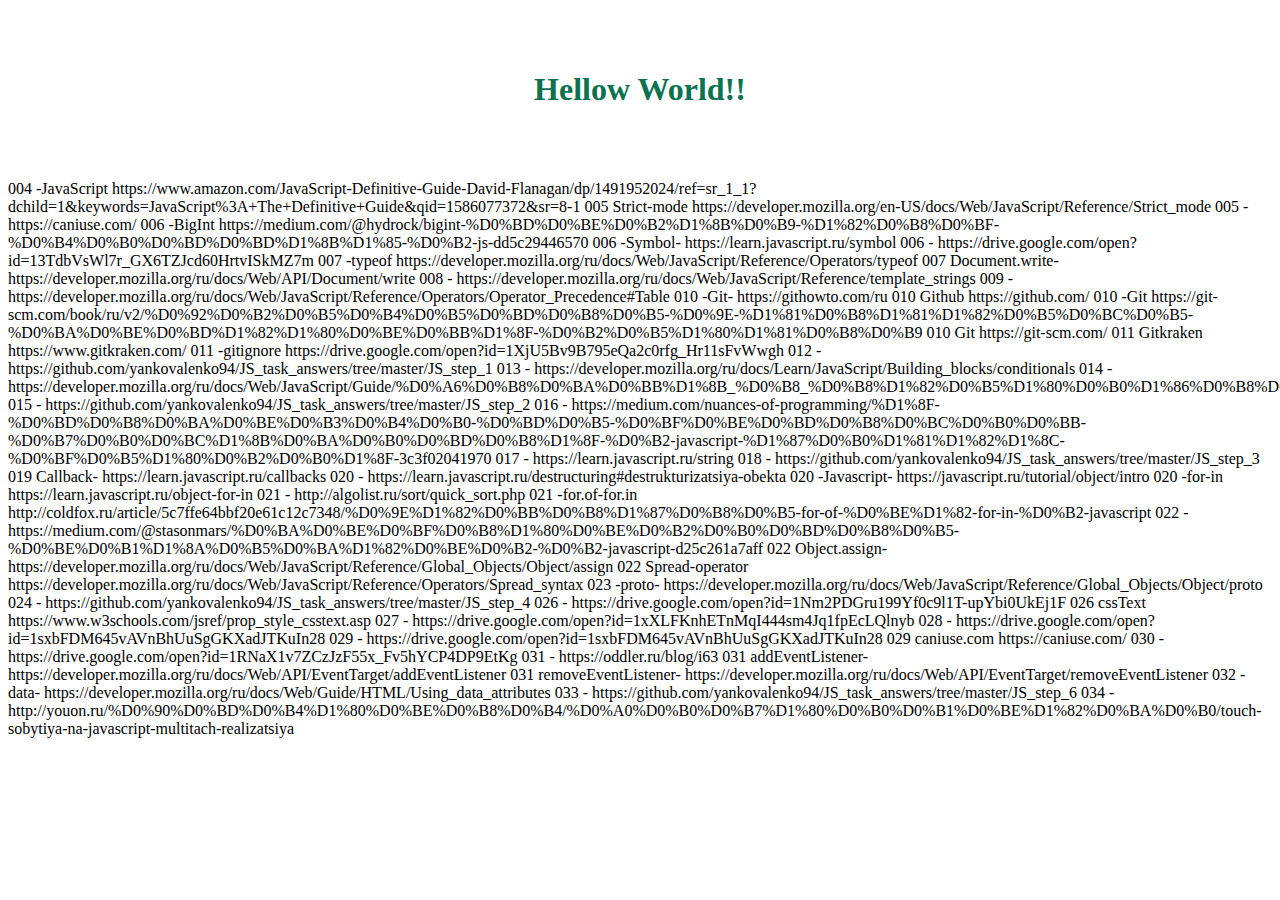
<file: index.html>
<!DOCTYPE html>
<html lang="ru_RU">
<head>
    <meta charset="UTF-8">
    <meta http-equiv="X-UA-Compatible" content="IE=edge">
    <meta name="viewport" content="width=device-width, initial-scale=1.0">
    <link rel="stylesheet" href="css/style.css">
    <title>Document</title>
</head>
<body>
    <h1 class="title">Hellow World!!</h1>

<div>

004 -JavaScript
https://www.amazon.com/JavaScript-Definitive-Guide-David-Flanagan/dp/1491952024/ref=sr_1_1?dchild=1&keywords=JavaScript%3A+The+Definitive+Guide&qid=1586077372&sr=8-1

005 Strict-mode
https://developer.mozilla.org/en-US/docs/Web/JavaScript/Reference/Strict_mode

005 -
https://caniuse.com/

006 -BigInt
https://medium.com/@hydrock/bigint-%D0%BD%D0%BE%D0%B2%D1%8B%D0%B9-%D1%82%D0%B8%D0%BF-%D0%B4%D0%B0%D0%BD%D0%BD%D1%8B%D1%85-%D0%B2-js-dd5c29446570

006 -Symbol-
https://learn.javascript.ru/symbol

006 -
https://drive.google.com/open?id=13TdbVsWl7r_GX6TZJcd60HrtvISkMZ7m

007 -typeof
https://developer.mozilla.org/ru/docs/Web/JavaScript/Reference/Operators/typeof

007 Document.write-
https://developer.mozilla.org/ru/docs/Web/API/Document/write

008 -
https://developer.mozilla.org/ru/docs/Web/JavaScript/Reference/template_strings

009 -
https://developer.mozilla.org/ru/docs/Web/JavaScript/Reference/Operators/Operator_Precedence#Table

010 -Git-
https://githowto.com/ru

010 Github
https://github.com/

010 -Git
https://git-scm.com/book/ru/v2/%D0%92%D0%B2%D0%B5%D0%B4%D0%B5%D0%BD%D0%B8%D0%B5-%D0%9E-%D1%81%D0%B8%D1%81%D1%82%D0%B5%D0%BC%D0%B5-%D0%BA%D0%BE%D0%BD%D1%82%D1%80%D0%BE%D0%BB%D1%8F-%D0%B2%D0%B5%D1%80%D1%81%D0%B8%D0%B9

010 Git
https://git-scm.com/

011 Gitkraken
https://www.gitkraken.com/

011 -gitignore
https://drive.google.com/open?id=1XjU5Bv9B795eQa2c0rfg_Hr11sFvWwgh

012 -
https://github.com/yankovalenko94/JS_task_answers/tree/master/JS_step_1

013 -
https://developer.mozilla.org/ru/docs/Learn/JavaScript/Building_blocks/conditionals

014 -
https://developer.mozilla.org/ru/docs/Web/JavaScript/Guide/%D0%A6%D0%B8%D0%BA%D0%BB%D1%8B_%D0%B8_%D0%B8%D1%82%D0%B5%D1%80%D0%B0%D1%86%D0%B8%D0%B8

015 -
https://github.com/yankovalenko94/JS_task_answers/tree/master/JS_step_2

016 -
https://medium.com/nuances-of-programming/%D1%8F-%D0%BD%D0%B8%D0%BA%D0%BE%D0%B3%D0%B4%D0%B0-%D0%BD%D0%B5-%D0%BF%D0%BE%D0%BD%D0%B8%D0%BC%D0%B0%D0%BB-%D0%B7%D0%B0%D0%BC%D1%8B%D0%BA%D0%B0%D0%BD%D0%B8%D1%8F-%D0%B2-javascript-%D1%87%D0%B0%D1%81%D1%82%D1%8C-%D0%BF%D0%B5%D1%80%D0%B2%D0%B0%D1%8F-3c3f02041970

017 -
https://learn.javascript.ru/string

018 -
https://github.com/yankovalenko94/JS_task_answers/tree/master/JS_step_3

019 Callback-
https://learn.javascript.ru/callbacks

020 -
https://learn.javascript.ru/destructuring#destrukturizatsiya-obekta

020 -Javascript-
https://javascript.ru/tutorial/object/intro

020 -for-in
https://learn.javascript.ru/object-for-in

021 -
http://algolist.ru/sort/quick_sort.php

021 -for.of-for.in
http://coldfox.ru/article/5c7ffe64bbf20e61c12c7348/%D0%9E%D1%82%D0%BB%D0%B8%D1%87%D0%B8%D0%B5-for-of-%D0%BE%D1%82-for-in-%D0%B2-javascript

022 -
https://medium.com/@stasonmars/%D0%BA%D0%BE%D0%BF%D0%B8%D1%80%D0%BE%D0%B2%D0%B0%D0%BD%D0%B8%D0%B5-%D0%BE%D0%B1%D1%8A%D0%B5%D0%BA%D1%82%D0%BE%D0%B2-%D0%B2-javascript-d25c261a7aff

022 Object.assign-
https://developer.mozilla.org/ru/docs/Web/JavaScript/Reference/Global_Objects/Object/assign

022 Spread-operator
https://developer.mozilla.org/ru/docs/Web/JavaScript/Reference/Operators/Spread_syntax

023 -proto-
https://developer.mozilla.org/ru/docs/Web/JavaScript/Reference/Global_Objects/Object/proto

024 -
https://github.com/yankovalenko94/JS_task_answers/tree/master/JS_step_4

026 -
https://drive.google.com/open?id=1Nm2PDGru199Yf0c9l1T-upYbi0UkEj1F

026 cssText
https://www.w3schools.com/jsref/prop_style_csstext.asp

027 -
https://drive.google.com/open?id=1xXLFKnhETnMqI444sm4Jq1fpEcLQlnyb

028 -
https://drive.google.com/open?id=1sxbFDM645vAVnBhUuSgGKXadJTKuIn28

029 -
https://drive.google.com/open?id=1sxbFDM645vAVnBhUuSgGKXadJTKuIn28

029 caniuse.com
https://caniuse.com/

030 -
https://drive.google.com/open?id=1RNaX1v7ZCzJzF55x_Fv5hYCP4DP9EtKg

031 -
https://oddler.ru/blog/i63

031 addEventListener-
https://developer.mozilla.org/ru/docs/Web/API/EventTarget/addEventListener

031 removeEventListener-
https://developer.mozilla.org/ru/docs/Web/API/EventTarget/removeEventListener

032 -data-
https://developer.mozilla.org/ru/docs/Web/Guide/HTML/Using_data_attributes

033 -
https://github.com/yankovalenko94/JS_task_answers/tree/master/JS_step_6

034 -
http://youon.ru/%D0%90%D0%BD%D0%B4%D1%80%D0%BE%D0%B8%D0%B4/%D0%A0%D0%B0%D0%B7%D1%80%D0%B0%D0%B1%D0%BE%D1%82%D0%BA%D0%B0/touch-sobytiya-na-javascript-multitach-realizatsiya

</div>
<a href=""></a>
    <script src="js/main.js"></script>
</body>
</html>
</file>
<file: css/style.css>
.title{
    font-style: 50px;
    color: rgb(12, 114, 80);
    text-align: center;
    padding: 50px;
}
</file>
